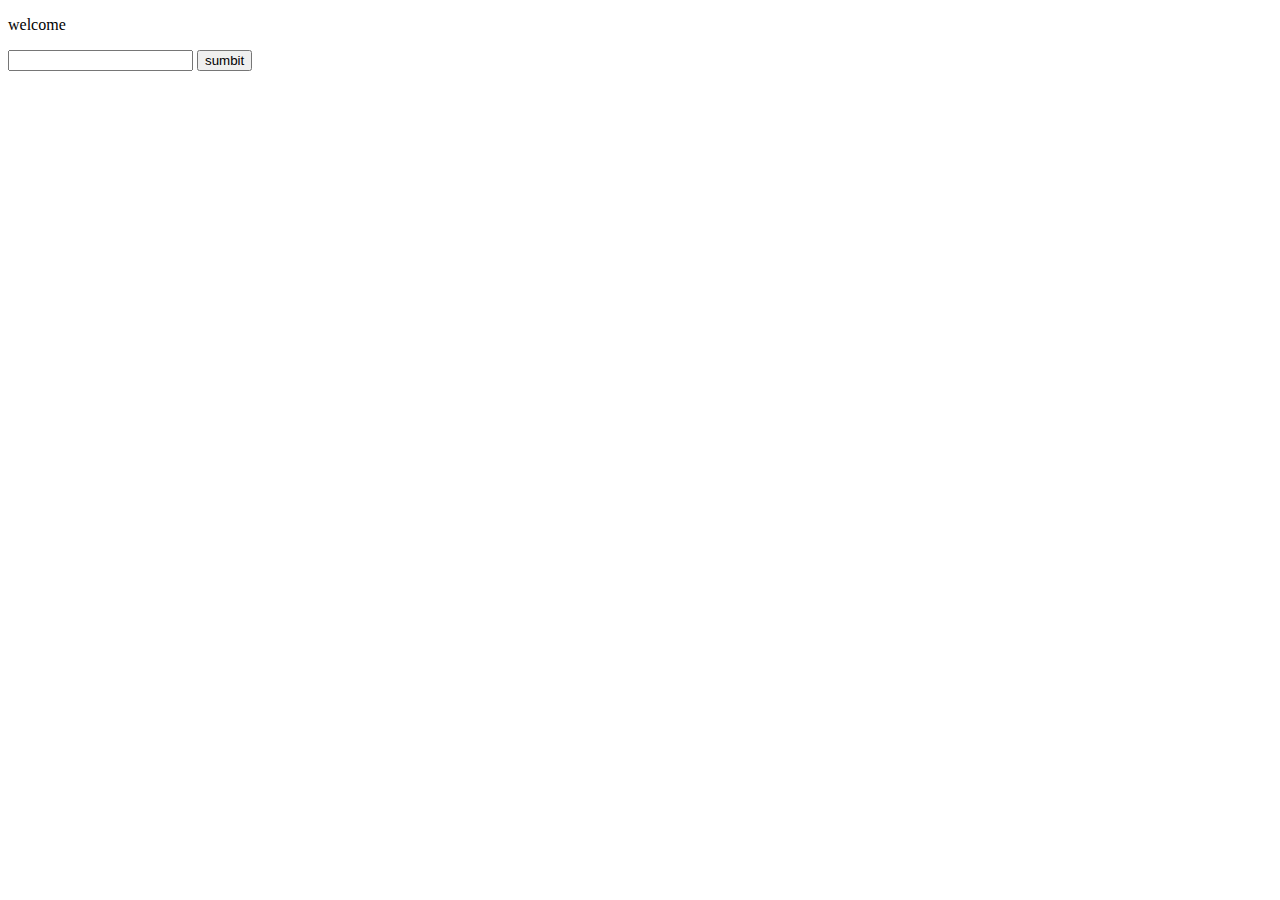
<file: day 01/index.html>
<!DOCTYPE html>
<html lang="en">
<head>
    <meta charset="UTF-8">
    <meta name="viewport" content="width=device-width, initial-scale=1.0">
    <title>Document</title>
</head>
<body>
    
    <p id="txt">welcome</p>
    <input type="text" name="name" id="name">
    <button id="sumbit">sumbit</button>


    <script src="script.js"></script>
</body>
</html>
</file>
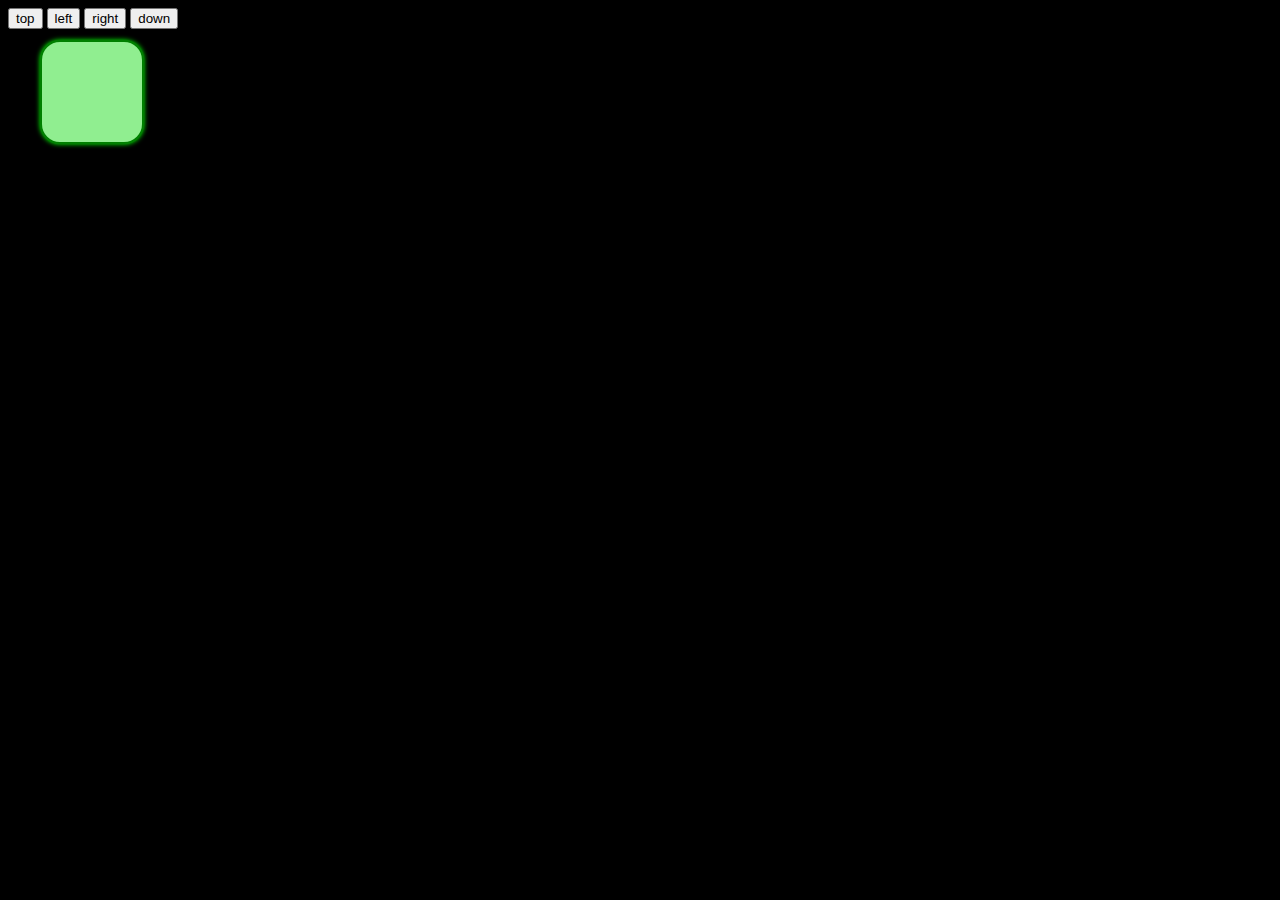
<file: day 09/index.html>
<!DOCTYPE html>
<html lang="en">
<head>
    <meta charset="UTF-8">
    <meta name="viewport" content="width=device-width, initial-scale=1.0">
    <title>Document</title>
    <link rel="stylesheet" href="style.css">
</head>
<body>
    <button id="top">top</button>
    <button id="left">left</button>
    <button id="right">right</button>
    <button id="down">down</button>
    <div id="myDiv"></div>


    <script src="script.js"></script>
</body>
</html>
</file>
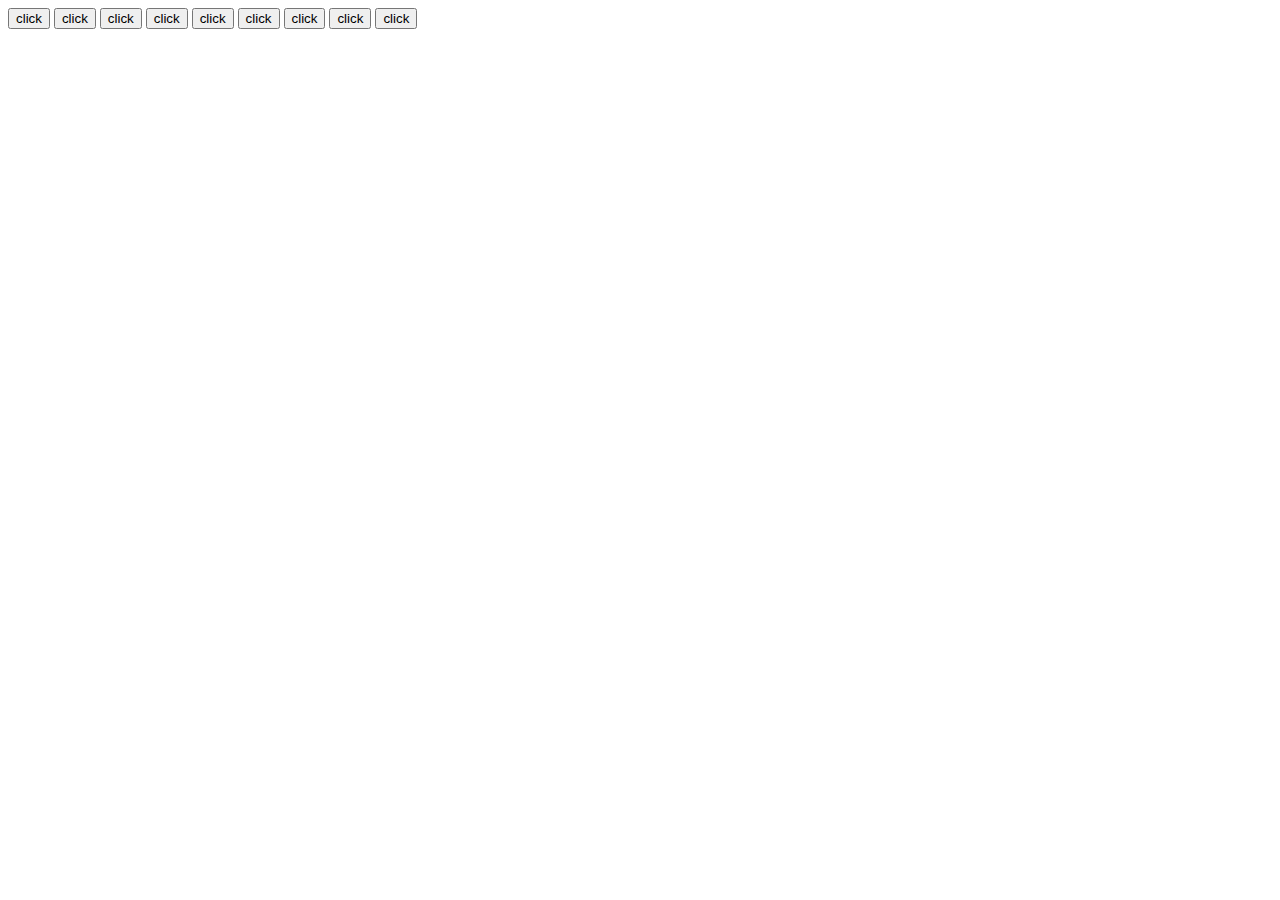
<file: day 11/index.html>
<!DOCTYPE html>
<html lang="en">
<head>
    <meta charset="UTF-8">
    <meta name="viewport" content="width=device-width, initial-scale=1.0">
    <title>eventlisteners</title>
</head>
<body>
    
    <button id="but1">click</button>
    <button id="but2">click</button>
    <button id="but3">click</button>
    <button id="but4">click</button>
    <button id="but5">click</button>
    <button id="but6">click</button>
    <button id="but7">click</button>
    <button id="but8">click</button>
    <button id="but9">click</button>




    <script src="script.js"></script>
</body>
</html>
</file>
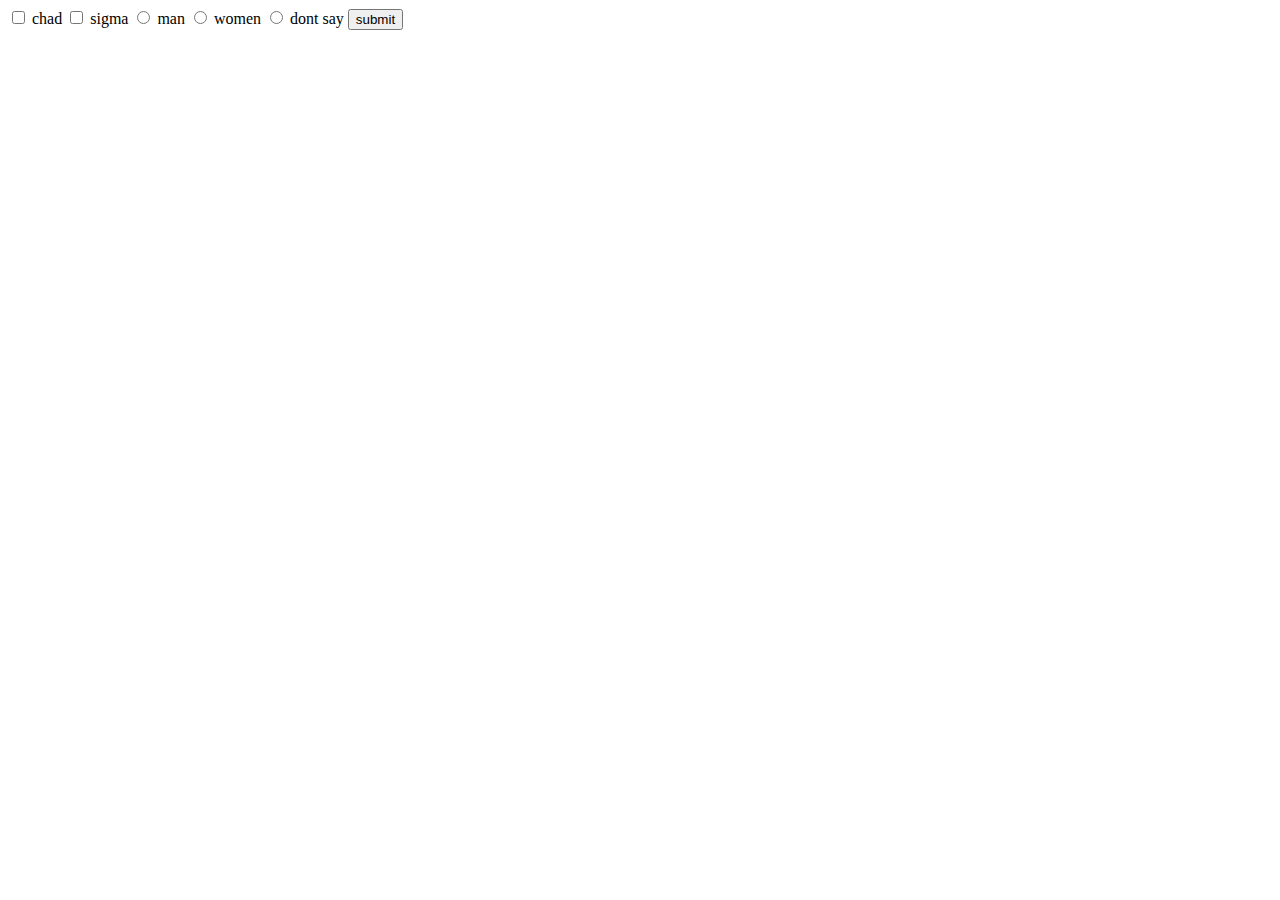
<file: day 01/1JsCheckboxes/index.html>
<!DOCTYPE html>
<html lang="en">
<head>
    <meta charset="UTF-8">
    <meta name="viewport" content="width=device-width, initial-scale=1.0">
    <title>Document</title>
</head>
<body>
    
    <input type="checkbox" name="checkbox" id="fcheckbox">
    <label for="fcheckbox">chad</label>

    <input type="checkbox" name="checkbox" id="scheckbox">
    <label for="scheckbox">sigma</label>



    <input type="radio" name="radio" id="fradio">
    <label for="fradio">man</label>

    <input type="radio" name="radio" id="sradio">
    <label for="Sradio">women</label>

    <input type="radio" name="radio" id="thradio">
    <label for="thradio">dont say</label>



    <button id="submit" type="submit">submit</button>

    <p id="checked"></p>

    <script src="script.js"></script>
</body>
</html>
</file>
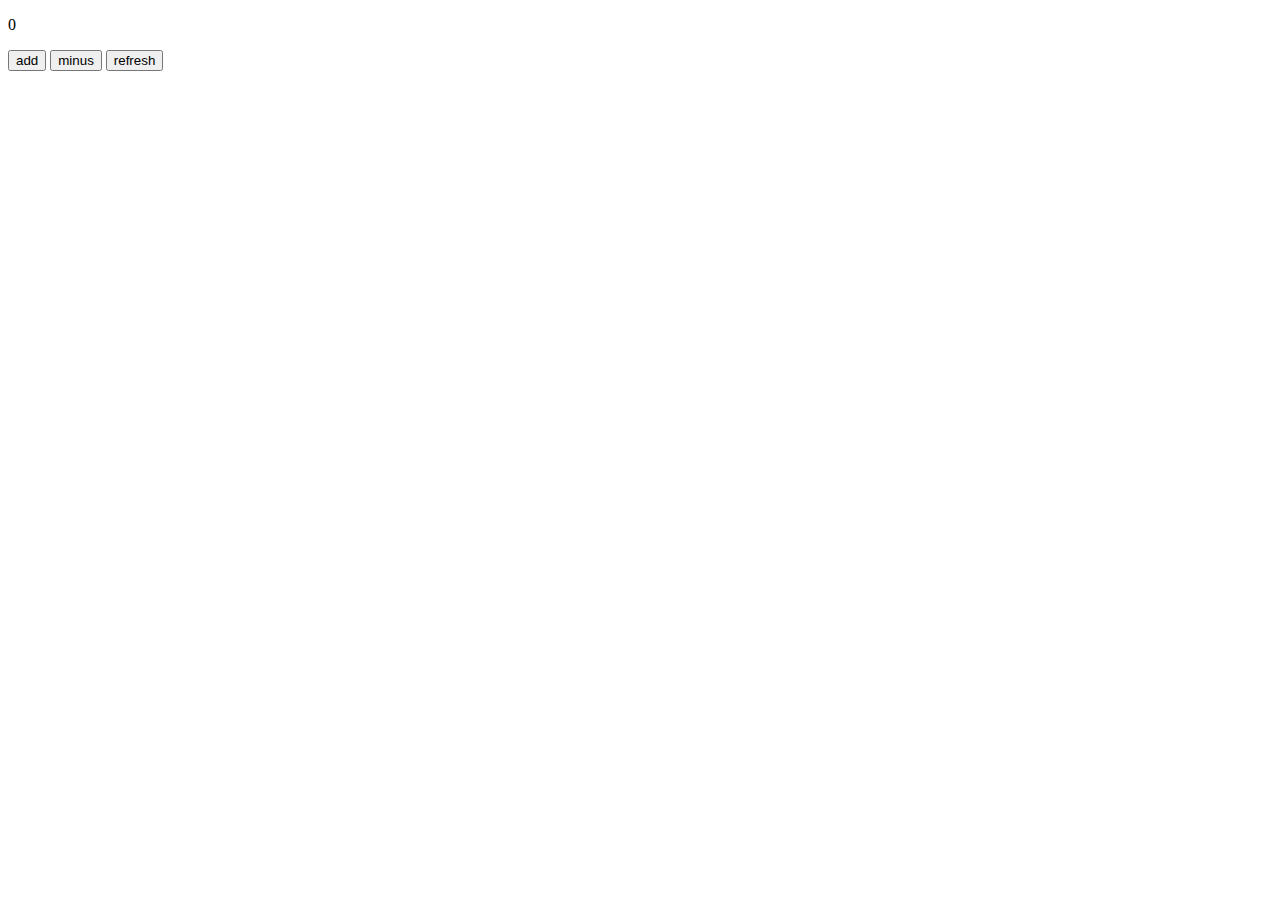
<file: day 01/1JsCounter/index.html>
<!DOCTYPE html>
<html lang="en">
<head>
    <meta charset="UTF-8">
    <meta name="viewport" content="width=device-width, initial-scale=1.0">
    <title>Document</title>
</head>
<body>
    
    <p id="numb">0</p>
    <button id="add">add</button>
    <button id="minus">minus</button>
    <button id="refresh">refresh</button>

    <script src="script.js"></script>
</body>
</html>
</file>
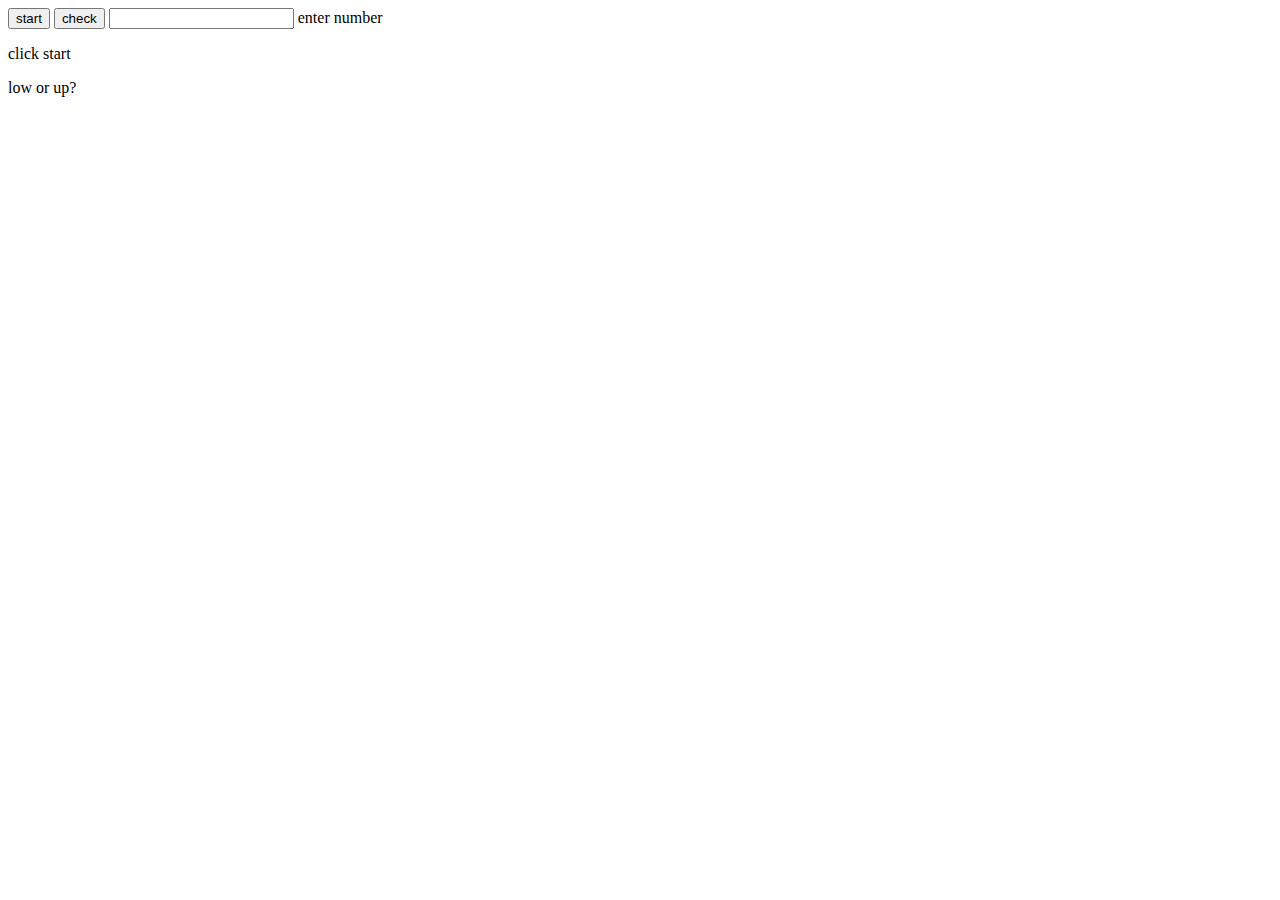
<file: day 01/1JsGuessnumber/index.html>
<!DOCTYPE html>
<html lang="en">
<head>
    <meta charset="UTF-8">
    <meta name="viewport" content="width=device-width, initial-scale=1.0">
    <title>Document</title>
</head>
<body>
    
    <button id="start">start</button>
    <button id="checknumb">check</button>

    <input type="number" name="" id="numbinp">
    <label for="numb">enter number</label>

    <p id="randomnumbtxt">click start</p>

    <p id="lowup">low or up?</p>


    <script src="script.js"></script>
</body>
</html>
</file>
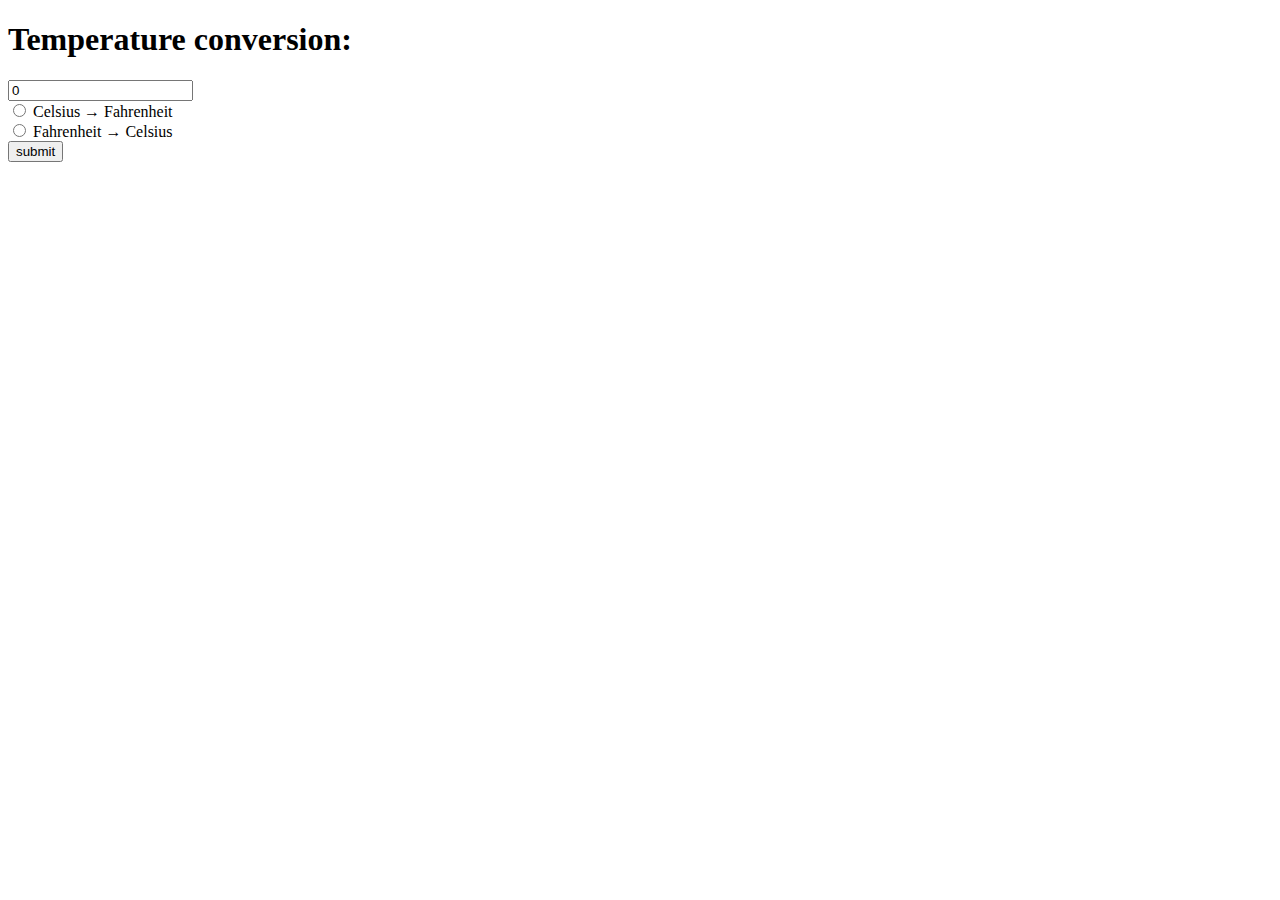
<file: day 01/1JsTemperetureConverter/index.html>
<!DOCTYPE html>
<html lang="en">
<head>
    <meta charset="UTF-8">
    <meta name="viewport" content="width=device-width, initial-scale=1.0">
    <title>Document</title>
</head>
<body>
    
    <form>
        <h1>Temperature conversion:</h1>
        <input type="number" id="textBox" value="0"><br>
    
        <input type="radio" id="toFahrenheit" name="unit">
        <label for="toFahrenheit">Celsius → Fahrenheit</label><br>
    
        <input type="radio" id="toCelsius" name="unit">
        <label for="toCelsius">Fahrenheit → Celsius</label><br>
    
        <button type="button" onclick="convert()">submit</button>
        <p id="result"></p>
    </form>

    
    <script src="script.js"></script>
</body>
</html>
</file>
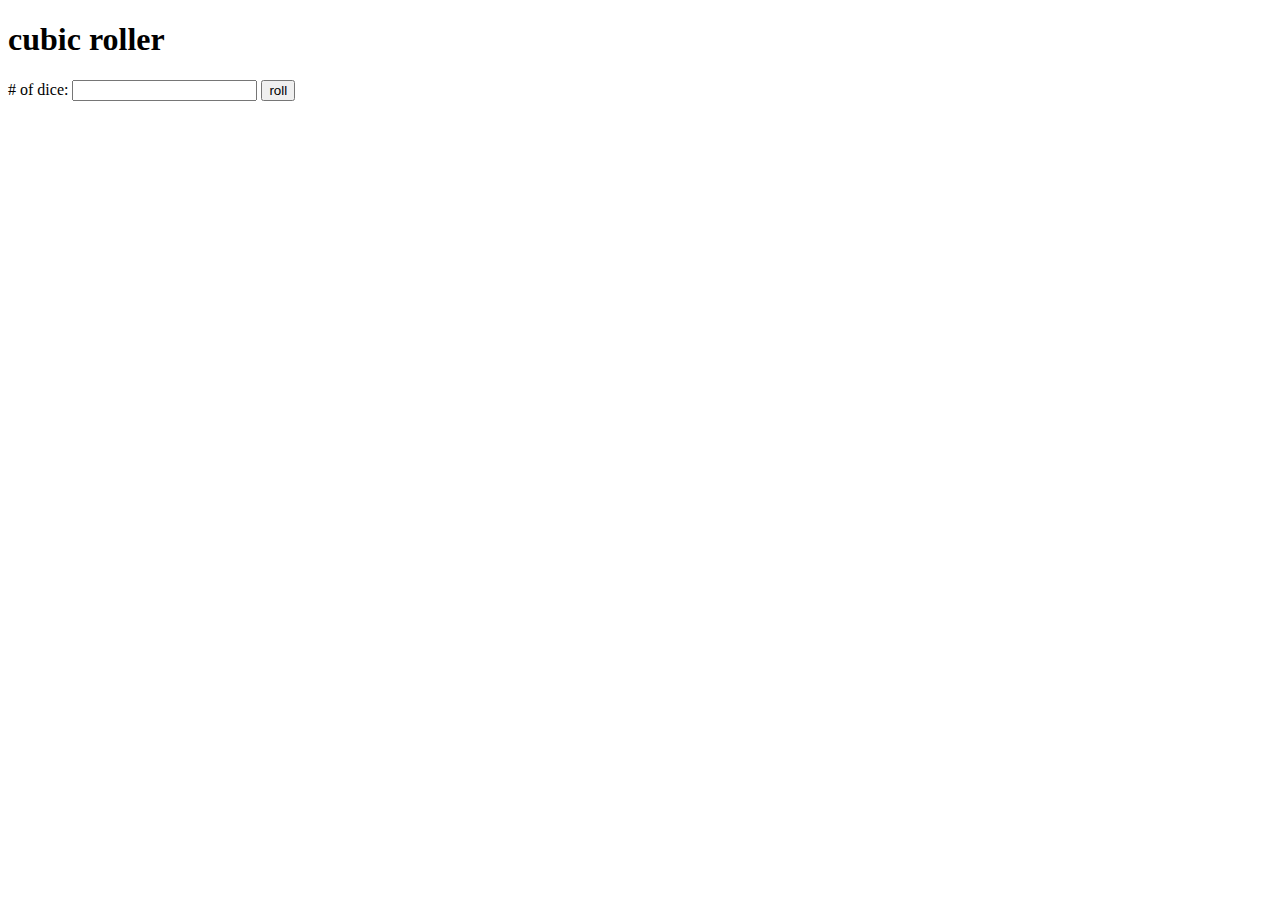
<file: day 02/dice game/index.html>
<!DOCTYPE html>
<html lang="en">
<head>
    <meta charset="UTF-8">
    <meta name="viewport" content="width=device-width, initial-scale=1.0">
    <title>Document</title>
</head>
<body>
    
    <div id="container">
        <h1>cubic roller</h1>
        <label for=""># of dice:</label>
        <input type="number" name="" id="numOfDice">
        <button onclick="rollDice()">roll</button>
        <div id="diceresult"></div>
        <div id="diceimages"></div>
    </div>


    <script src="script.js"></script>
</body>
</html>
</file>
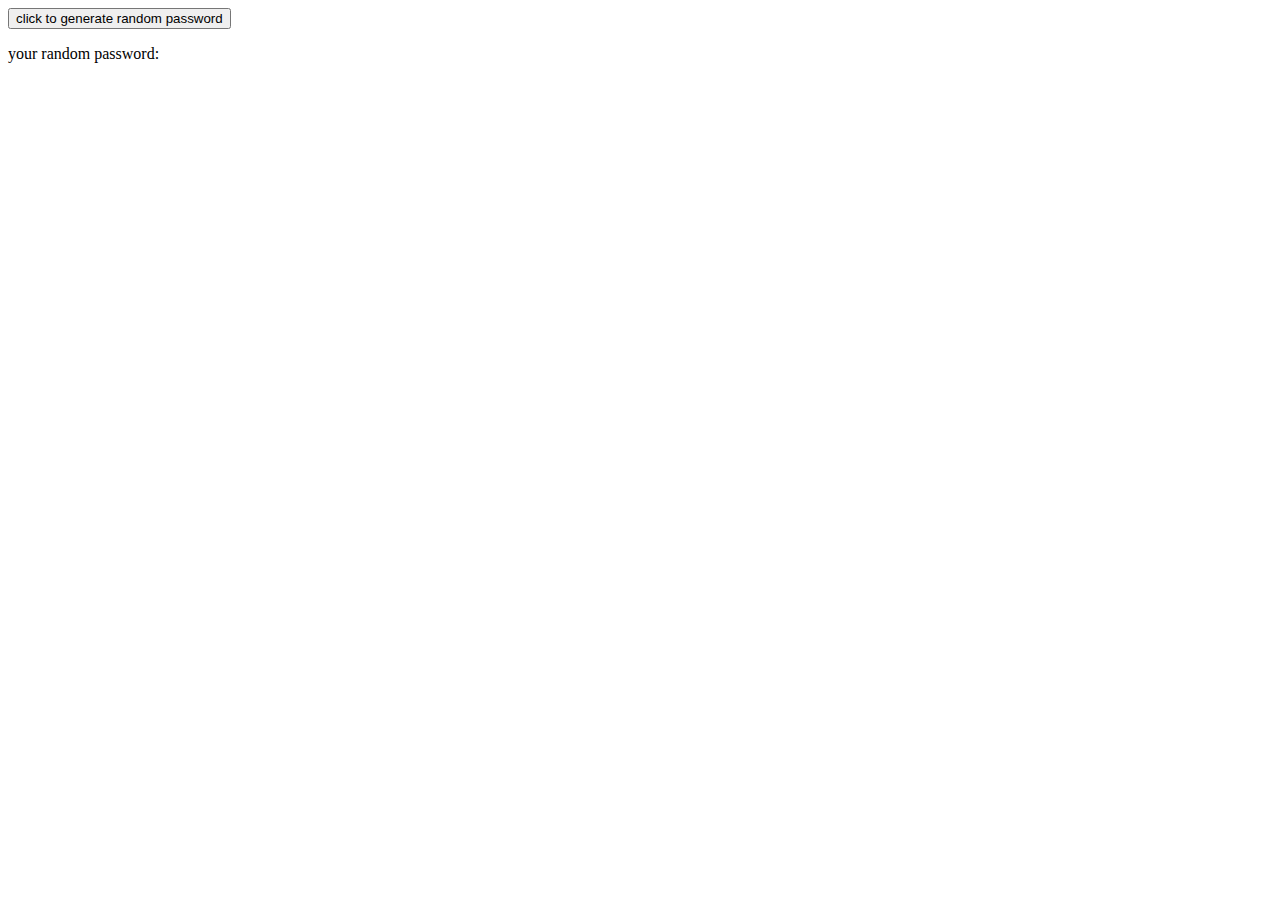
<file: day 02/randomPasswordGenerator/index.html>
<!DOCTYPE html>
<html lang="en">
<head>
    <meta charset="UTF-8">
    <meta name="viewport" content="width=device-width, initial-scale=1.0">
    <title>Document</title>
</head>
<body>
    <button id="randompasswordbutton">click to generate random password</button>
    <p id="randompasswortptxt">your random password:</p>

    <script src="script.js"></script>
</body>
</html>
</file>
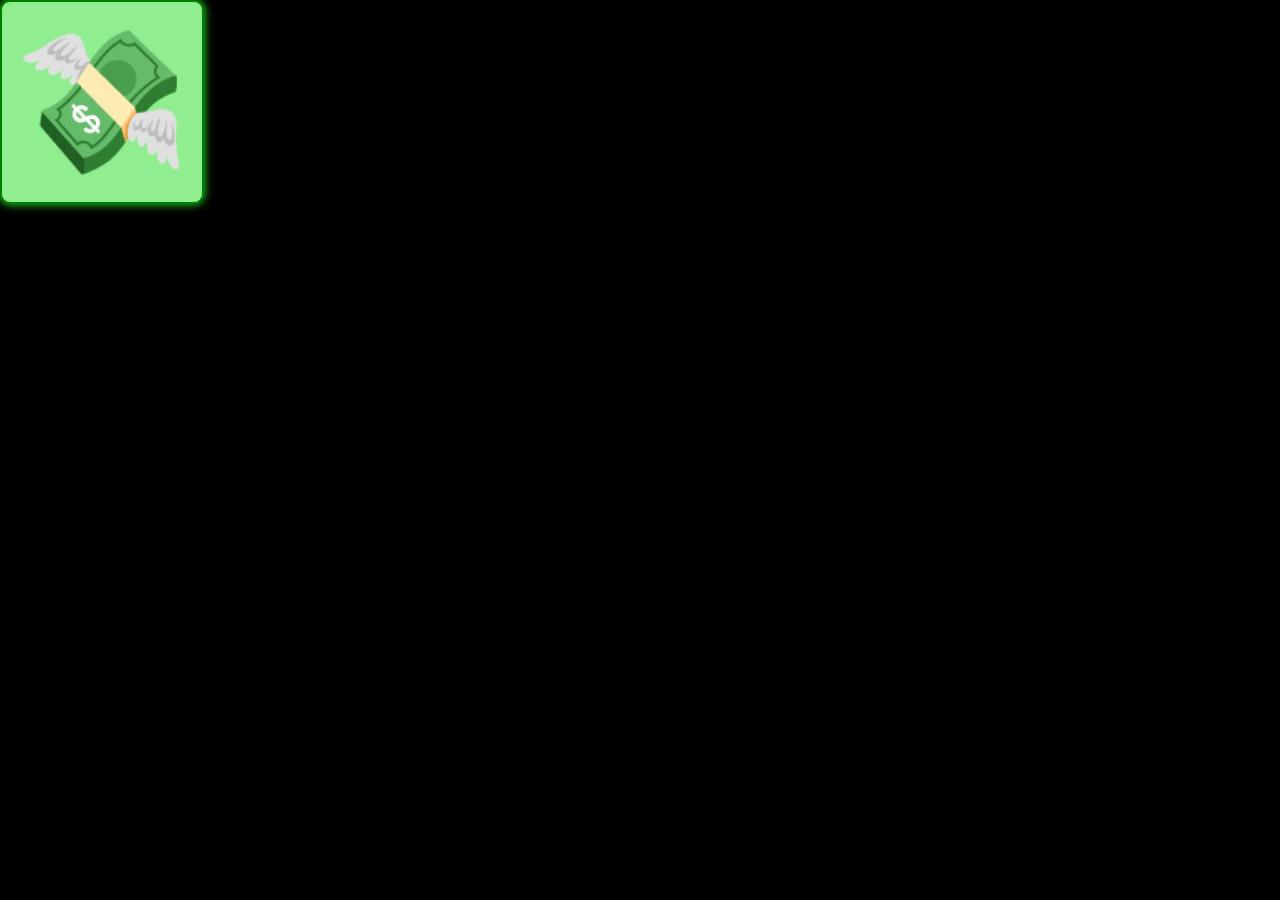
<file: day 07/key events project/index.html>
<!DOCTYPE html>
<html lang="en">
<head>
    <meta charset="UTF-8">
    <meta name="viewport" content="width=device-width, initial-scale=1.0">
    <title>Document</title>
    <link rel="stylesheet" href="style.css">
</head>
<body>
    
    <div id="myBox">💸</div>


    <script src="script.js"></script>
</body>
</html>
</file>
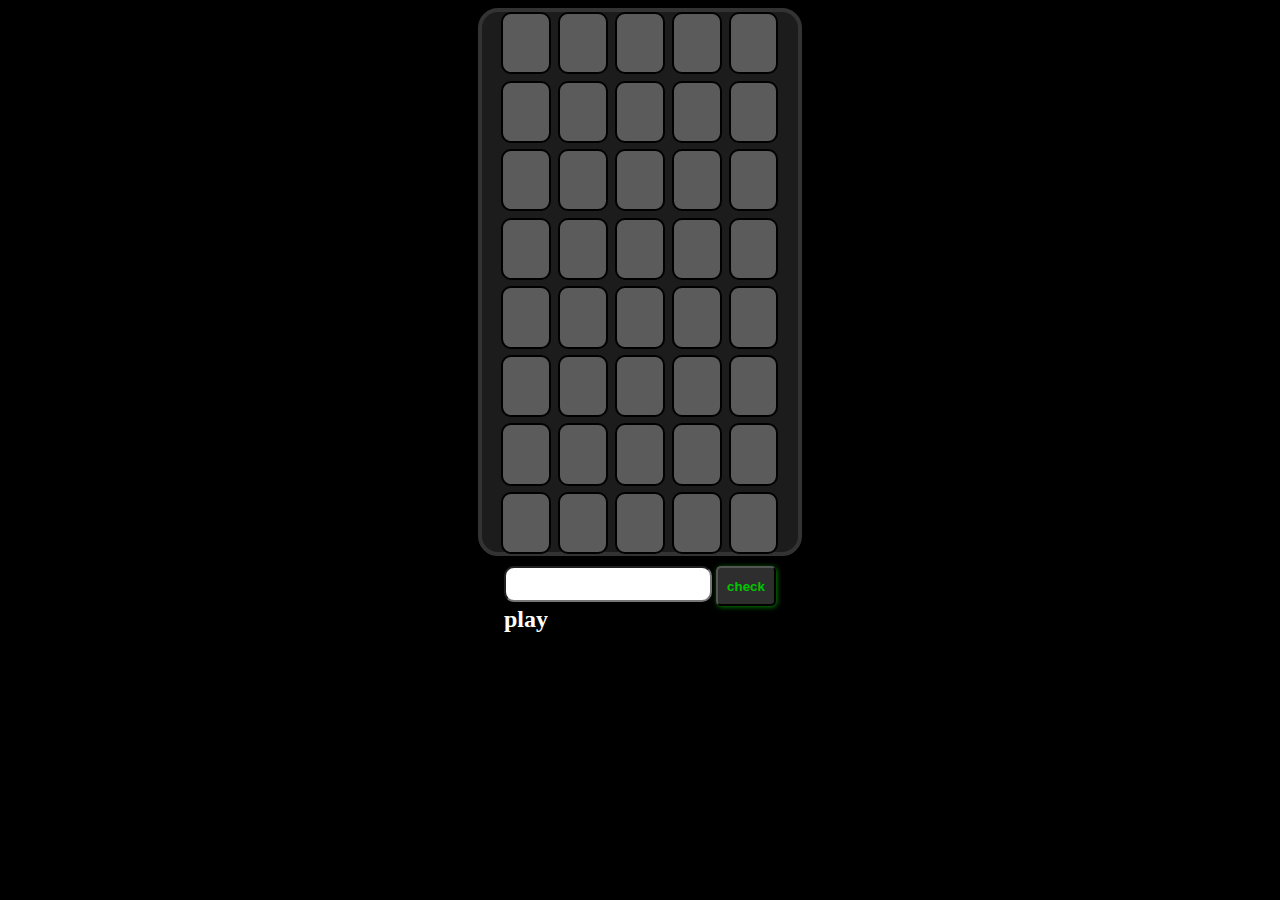
<file: day 11/wordle/index.html>
<!DOCTYPE html>
<html lang="en">
<head>
    <meta charset="UTF-8">
    <meta name="viewport" content="width=device-width, initial-scale=1.0">
    <title>Document</title>
    <link rel="stylesheet" href="style.css">
</head>
<body>

    <div id="game"></div>
    <div id="word-check">
        <input type="text" maxlength="5" id="word-input">
        <button id="check-word">check</button>
        <h2 id="message">play</h2>
    </div>

    <script src="script.js"></script>
</body>
</html>
</file>
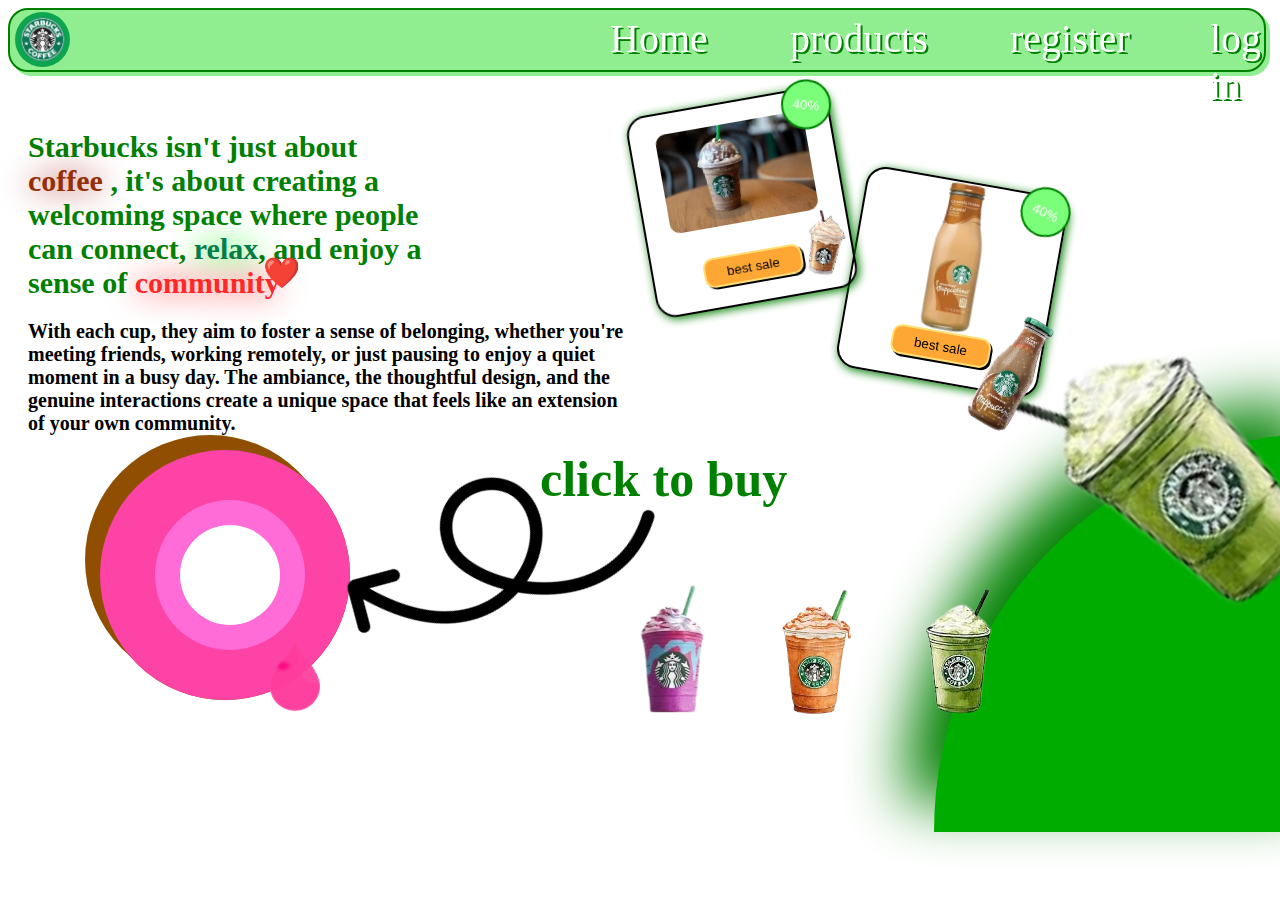
<file: day 08 new information+ repetition/starbucks/home/index.html>
<!DOCTYPE html>
<html lang="en">
<head>
    <meta charset="UTF-8">
    <meta name="viewport" content="width=device-width, initial-scale=1.0">
    <title>starbucks</title>
    <link rel="stylesheet" href="style.css">
</head>
<body>
    <nav id="navbarnav">
        <div id="navbar">
            <img id="icon" src="/day 08 new information+ repetition/starbucks/starbucks logo.jpg" alt="icon">
            <a id="Home" href="">Home</a>
            <a id="products" href="">products</a>
            <a id="register" href="">register</a>
            <a id="login" href="">log in</a>
        </div>
    </nav>

    <p id="introductionstartobucks">Starbucks isn't just about <span id="sp1">coffee</span> , it's about creating a welcoming space where people can connect, <span id="sp2">relax</span>, and enjoy a sense of <span id="sp5">community</span> <span id="sp3">❤️</span></p>
    <p id="meretxtstarbucks">With each cup, they aim to foster a sense of belonging, whether you're meeting friends, working remotely, or just pausing to enjoy a quiet moment in a busy day. The ambiance, the thoughtful design, and the genuine interactions create a unique space that feels like an extension of your own community.</p>
    
    <div id="coffeebackcolor"></div>

    <img id="bigcoffee" src="green_coffee.png" alt="">

    <img id="coffeebuttongreen" src="green_coffee.png" alt="">
    <img id="coffeebuttonorange" src="orange_coffee.png" alt="">
    <img id="coffeebuttonpink" src="pink_coffee.png" alt="">



    <div id="smothsale">
        <img id="chocosmoth" src="chocosmoth.png" alt="">
        <button id="smothbuttsale">best sale</button>
        <button id="smothdiscount">40%</button>
        <img id="chocosmoth2" src="chocosmoth2.png" alt="">
    </div>

    <div class="container" id="container"></div>

    <div id="coffeesale">
        <img id="chococoffee" src="chococoffee.png" alt="">
        <button id="coffeebuttsale">best sale</button>
        <img id="chococoffee2" src="chococoffee2.jpg" alt="">
        <button id="coffeediscount">40%</button>
    </div>

    <div id="salebutoonbubl">
        <a href=""><button id="cliclbutt"></button></a>
        <a href=""><div id="cream"></div></a>
        <a href=""><div id="emptcrcle"></div></a>
        <div id="emptcircle2"></div>
        <a href=""><img id="creamdown" src="creamdrop.png" alt=""></a>
    </div>

    <img id="arrowbuy" src="image.png" alt="">

    <p id="clicktobuy">click to buy</p>


    
    <script src="script.js"></script>
</body>
</html>
</file>
<file: day 09/style.css>
body{
    background-color: black;
}
#myDiv{
    position: absolute;
    background-color: lightgreen;
    border: 2px solid green;
    border-radius: 20px;
    box-shadow: 0px 0px 5px rgb(0, 255, 0);
    width: 100px;
    height: 100px;
    top: 40px;
    left: 40px;
}
</file>
<file: day 07/key events project/style.css>
body{
    background-color: black;
    margin: 0;
}

#myBox{
    display: flex;
    align-items: center;
    justify-content: center;
    width: 200px;
    height: 200px;
    position: relative;
    background-color: lightgreen;
    border: 2px solid green;
    border-radius: 10px;
    box-shadow: 0px 0px 10px rgb(46, 234, 46);
    font-size: 140px;
}
</file>
<file: day 11/wordle/style.css>
body{
    background-color: black;
}
#game{
    border: 4px solid rgb(51, 51, 51);
    border-radius: 20px;
    background-color: rgb(28, 28, 28);
    width: 25%;
    align-self: center;
    justify-self: center;
    height: 540px;
    grid-template-rows: repeat(8, 1fr);
}
#word-check{
    color: white;
    justify-self: center;
    margin-top: 10px;
}
#word-input{
    width: 200px;
    height: 30px;
    font-size: 20px;
    border-radius: 10px;
}
#check-word{
    width: 60px;
    height: 40px;
    color: rgb(0, 197, 0);
    font-weight: 900;
    border-radius: 5px;
    background-color: rgb(46, 46, 46);
    box-shadow: 1px 1px 5px green;
    transition: 0.5s;
}
#check-word:hover{
    box-shadow: none;
}
#message{
    margin-top: 0px;
}
.row{
    width: 90%;
    justify-self: center;
    height: 12.7%;
    display: flex;
    justify-content: space-around;
}
.rowbox{
    border: 2px solid black;
    border-radius: 10px;
    width: 16%;
    height: 85%;
    background-color: rgb(91, 91, 91);
    display: flex;
    justify-content: center;
    align-items: center;
    font-size: 30px;
}

.correct{
    border: 2px solid black;
    border-radius: 10px;
    width: 16%;
    height: 85%;
    background-color: green;
    display: flex;
    justify-content: center;
    align-items: center;
    font-size: 30px;
}
.includes{
    border: 2px solid black;
    border-radius: 10px;
    width: 16%;
    height: 85%;
    background-color: orange;
    display: flex;
    justify-content: center;
    align-items: center;
    font-size: 30px;
}
.wrong{
    border: 2px solid black;
    border-radius: 10px;
    width: 16%;
    height: 85%;
    background-color: rgb(161, 161, 161);
    display: flex;
    justify-content: center;
    align-items: center;
    font-size: 30px;
}
</file>
<file: day 08 new information+ repetition/starbucks/home/style.css>
/* navbar start ////////////////////////////////////////////////////////////////// */
#navbar{
    position: fixed;
    width: 98%;
    height: 60px;
    background-color: lightgreen;
    border: 2px solid green;
    border-radius: 20px;
    box-shadow: 4px 4px 0px lightgreen;
    transition: all 0.5s ease;

}
#navbar:hover{
    box-shadow: none;
}
#icon{
    position: absolute;
    left: 5px;
    top: 2px;
    width: 55px;
    border-radius: 100%;
}
#Home{
    color: white;
    text-decoration: none;
    position: absolute;
    left: 600px;
    top: 5px;
    font-size: 40px;
    transition: 0.4s;
    text-shadow: 2px 2px 0px green;
}
#Home:hover{
    text-shadow: none;
}
#products{
    color: white;
    text-decoration: none;
    position: absolute;
    left: 780px;
    top: 5px;
    font-size: 40px;
    transition: 0.4s;
    text-shadow: 2px 2px 0px green;
}
#products:hover{
    text-shadow: none;
}
#register{
    color: white;
    text-decoration: none;
    position: absolute;
    left: 1000px;
    top: 5px;
    font-size: 40px;
    transition: 0.4s;
    text-shadow: 2px 2px 0px green;
}
#register:hover{
    text-shadow: none;
}
#login{
    color: white;
    text-decoration: none;
    position: absolute;
    left: 1200px;
    top: 5px;
    font-size: 40px;
    transition: 0.4s;
    text-shadow: 2px 2px 0px green;
}
#login:hover{
    text-shadow: none;
}
/* navbar and //////////////////////////////////////////////////////////////////////// */
/* text start //////////////////////////////////////////////////////////////////////// */
#introductionstartobucks{
    margin-left: 20px;
    color: green;
    font-size: 30px;
    font-weight: 900;
    position: absolute;
    top: 100px;
    width: 400px;
}
#sp1{
    color: rgb(149, 47, 0);
    text-shadow: 0px 0px 30px brown;
}
#sp2{
    color: rgb(0, 128, 75);
    text-shadow: 0px 0px 30px rgb(0, 255, 0);
}
#sp5{
    color: rgb(255, 39, 39);
    text-shadow: 0px 0px 30px rgb(255, 39, 39);
}
#sp3{
    position: absolute;
    left: 235px;
    top: 125px;
}
#sp4{
    position: absolute;
    left: 90px;
    top: 150px;
}
#meretxtstarbucks{
    margin-left: 20px;
    font-size: 20px;
    font-weight: 900;
    position: absolute;
    top: 300px;
    width: 600px;
}
/* text end //////////////////////////////////////////////////////////////////////// */
/* animation coffee start ////////////////////////////////////////////////////////// */
#coffeebackcolor{
    position: absolute;
    width: 400px;
    height: 400px;
    background-color: rgb(0, 172, 0);
    left: 73%;
    top: 48%;
    border-radius: 100% 0px 0px 0px;
    box-shadow: -30px -30px 60px green;
    transition: background-color 0.5s ease, box-shadow 0.5s ease;
}
#coffeebuttongreen{
    position: absolute;
    left: 850px;
    top: 550px;
    transition: 0.3s;
}
#coffeebuttongreen:hover{
    top: 540px;
    left: 860px;
    transform: rotate(30deg);
}
#coffeebuttonorange{
    position: absolute;
    left: 760px;
    top: 580px;
    transition: 0.3s;
    width: 110px;
    transform: scale(-1, 1);
}
#coffeebuttonorange:hover{
    top: 570px;
    left: 770px;
    transform: rotate(30deg) scale(-1, 1);
}
#coffeebuttonpink{
    position: absolute;
    left: 550px;
    top: 580px;
    width: 240px;
    transition: 0.3s;
    transform: scale(-1, 1);
}
#coffeebuttonpink:hover{
    top: 570px;
    left: 560px;
    transform: rotate(30deg) scale(-1, 1);
}
#bigcoffee{
    position: absolute;
    left: 870px;
    top: 200px;
    width: 600px;
    transform: rotate(-45deg) scale(-1, 1);
    transition: all 0.5s ease;
}
/* animation coffee end ////////////////////////////////////////////////////////// */
/* animation coffee reklam start ////////////////////////////////////////////////////////// */
#coffeesale{
    width: 200px;
    height: 200px;
    position: absolute;
    border: 2px solid black;
    box-shadow: 2px 2px 10px green;
    border-radius: 20px;
    left: 640px;
    top: 100px;
    transform: rotate(-10deg);
    transition: all 0.5s ease;
}
#coffeesale:hover{
    transform: rotate(0deg);
}
#chococoffee{
    position: absolute;
    left: 140px;
    top: 120px;
    width: 70px;
    transform: rotate(20deg);
}
#chococoffee:hover{
    animation: chococoffee 1.5s infinite ease;
}
@keyframes chococoffee{
    0%{
        transform: rotate(0deg);
    }
    100%{
        transform: rotate(360deg);
    }
}
#chococoffee2{
    position: absolute;
    width: 150px;
    border-radius: 10px;
    margin-left: 25px;
    margin-top: 20px;
    transition: all 1s ease;
}
#chococoffee2:active{
    width: 400px;
}
#coffeediscount{
    position: absolute;
    background-color: rgb(123, 255, 123);
    color: white;
    width: 50px;
    height: 50px;
    border: 2px solid green;
    border-radius: 100%;
    left: 155px;
    top: -10px;
    transform: rotate(15deg);
    transition: all 0.5s ease;
}
#coffeebuttsale{
    position: absolute;
    background-color: rgb(255, 167, 52);
    border-radius: 10px;
    border: 2px solid rgb(255, 223, 117);
    width: 100px;
    height: 30px;
    left: 50px;
    top: 150px;
    transition: all 0.5s ease;
    box-shadow: 2px 2px 0px black;
}
#coffeebuttsale:hover{
    box-shadow: none;
}
/* animation coffee reklam end ////////////////////////////////////////////////////////// */
/* animation smoth reklam start ////////////////////////////////////////////////////////// */
#smothsale{
    width: 200px;
    height: 200px;
    position: absolute;
    border: 2px solid black;
    box-shadow: 2px 2px 10px green;
    border-radius: 20px;
    left: 850px;
    top: 180px;
    transform: rotate(10deg);
    transition: all 0.5s ease;
}
#smothsale:hover{
    transform: rotate(0deg);
}
/* სმუზის გადმოსხმის ანიმაცია სტარტი ////////////////////////////////////////////////////////////////////// */
#chocosmoth{
    position: absolute;
    left: 140px;
    top: 120px;
    width: 70px;
    transform: rotate(20deg);
    cursor: pointer;
}
#chocosmoth:hover{
    animation: chocosmoth 60s ease; 
    animation-iteration-count: unset;
}
@keyframes chocosmoth{
    0%{
        transform: rotate(0deg);
    }
    2%{
        transform: rotate(-110deg);
    }
    90%{
        transform: rotate(-110deg);
    }
    100%{
        transform: rotate(0deg);
    }
}

.container {
    position: relative;
    position: absolute;
    top: 425px;
    width: 50px;
    height: 50px;
}

.ball {
    position: absolute;
    width: 10px;
    height: 10px;
    background-color: brown;
    border-radius: 50%;
    top: -50px;
    animation: fall 2s cubic-bezier(0.3, 0.6, 0.4, 1), roll 2s 2s ease-out forwards;
    animation-fill-mode: forwards;
}

@keyframes fall {
    0% {
        top: -50px;
    }
    100% {
        top: 38vh;
    }
}

@keyframes roll {
    0% {
        transform: translateX(0);
    }
    100% {
        transform: translateX(var(--spread-x));
    }
}

 /* სმუზის გადმოსხმის ანიმაცია სტარტი //////////////////////////////////////////////////////////////////////////////// */
#chocosmoth2{
    position: absolute;
    width: 150px;
    border-radius: 10px;
    margin-left: 25px;
    margin-top: 0px;
    transition: all 1s ease;
}
#chocosmoth2:active{
    width: 400px;
}
#smothdiscount{
    position: absolute;
    background-color: rgb(123, 255, 123);
    color: white;
    width: 50px;
    height: 50px;
    border: 2px solid green;
    border-radius: 100%;
    left: 155px;
    top: -10px;
    transform: rotate(15deg);
    transition: all 0.5s ease;
}
#smothbuttsale{
    position: absolute;
    background-color: rgb(255, 167, 52);
    border-radius: 10px;
    border: 2px solid rgb(255, 223, 117);
    width: 100px;
    height: 30px;
    left: 50px;
    top: 150px;
    transition: all 0.5s ease;
    box-shadow: 2px 2px 0px black;
}
#smothbuttsale:hover{
    box-shadow: none;
}
/* animation smoth reklam end ////////////////////////////////////////////////////////// */
/* animation buy ponchik button start ///////////////////////////////////////////// */
#cliclbutt{
    position: absolute;
    border-radius: 100%;
    background-color: rgb(227, 173, 72);
    border: 2px solid rgb(144, 79, 0);
    left: 100px;
    top: 450px;
    width: 250px;
    height: 250px;
}
#cream{
    position: absolute;
    border-radius: 100%;
    background-color: rgb(253, 67, 166);
    border: none;
    left: 100px;
    top: 450px;
    width: 250px;
    height: 250px;
    box-shadow: -15px -15px 0px rgb(144, 79, 0);
    transition: 3s;
}
#cream:hover{
    box-shadow: none;
}
#emptcircle2{
    position: absolute;
    background-color: white;
    width: 100px;
    height: 100px;
    border-radius: 100%;
    left: 180px;
    top: 525px;
}
#emptcrcle{
    position: absolute;
    border-radius: 100%;
    background-color: rgb(255, 108, 216);
    border: none;
    left: 155px;
    top: 500px;
    width: 150px;
    height: 150px;
}
#creamdown{
    position: absolute;
    width: 50px;
    left: 270px;
    top: 640px;
}
#arrowbuy{
    width: 250px;
    position: absolute;
    top: 440px;
    left: 370px;
    transform: rotate(-60deg) scale(-1,1);
}
#clicktobuy{
    position: absolute;
    top: 400px;
    left: 540px;
    color: green;
    font-size: 50px;
    font-weight: 900;
}
</file>
